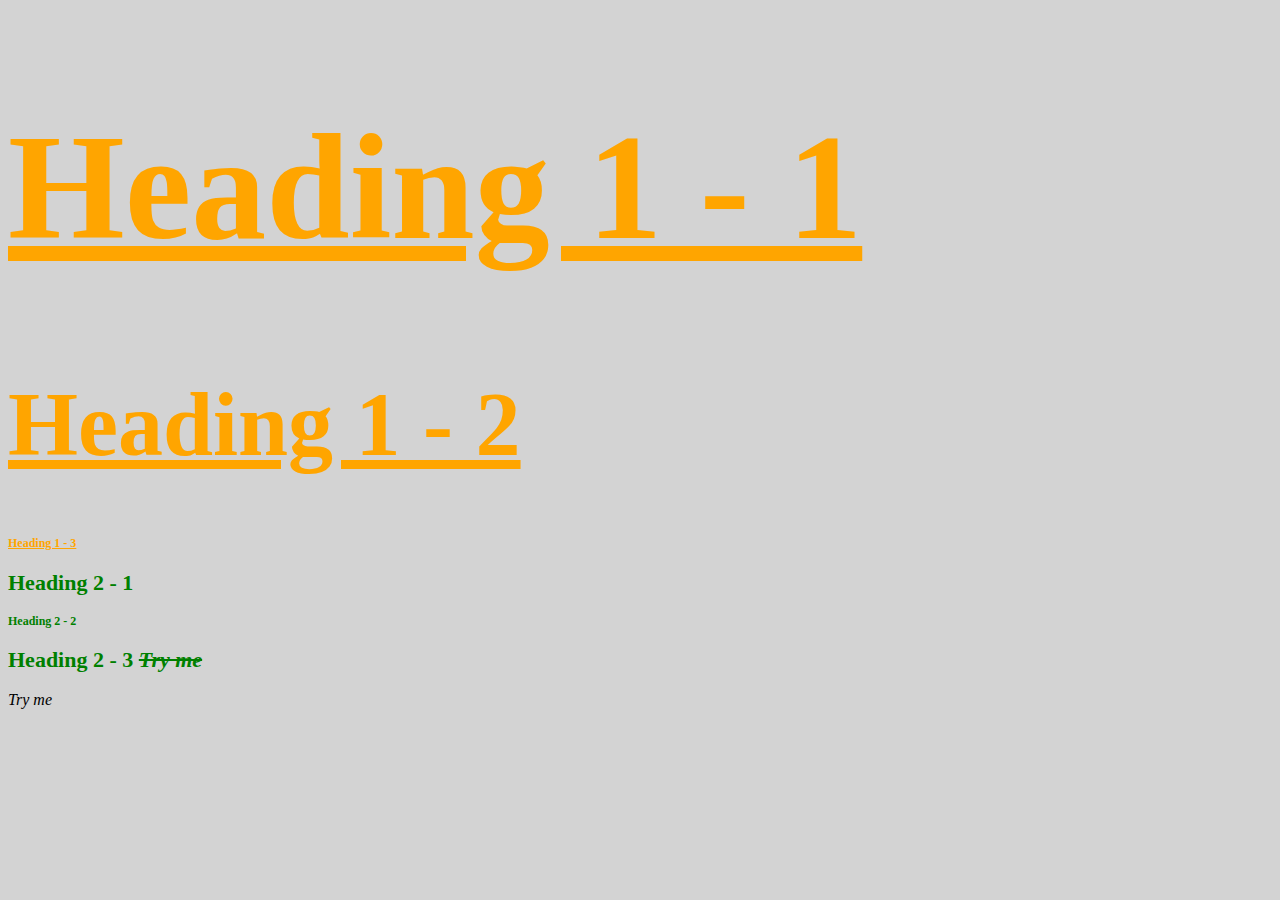
<file: stylish.html>
<!DOCTYPE html>
<html>
<head>
	<title>Stylish</title>
	<link rel="stylesheet" type="text/css" href="css/test.css">
</head>
<body>

<h1 id="first" class="small">Heading 1 - 1</h1>
<h1>Heading 1 - 2</h1>
<h1 class="small">Heading 1 - 3</h1>
<h2>Heading 2 - 1</h1>
<h2 class="small">Heading 2 - 2</h1>
<h2>Heading 2 - 3 <span>Try me</span></h1>

<span>Try me</span>

</body>
</html>
</file>
<file: css/test.css>
body{
	background-color: lightgrey;
}

h1{
	color: orange;
	font-size: 90px;
	text-decoration: underline;
}	

#first{
	font-size: 150px;
}

.small{
	font-size: 12px;
}

h2{
	font-size: 22px;
	color: green;
}

span{
	font-style: italic;
}

h2 span{
	text-decoration: line-through;
 }
</file>
